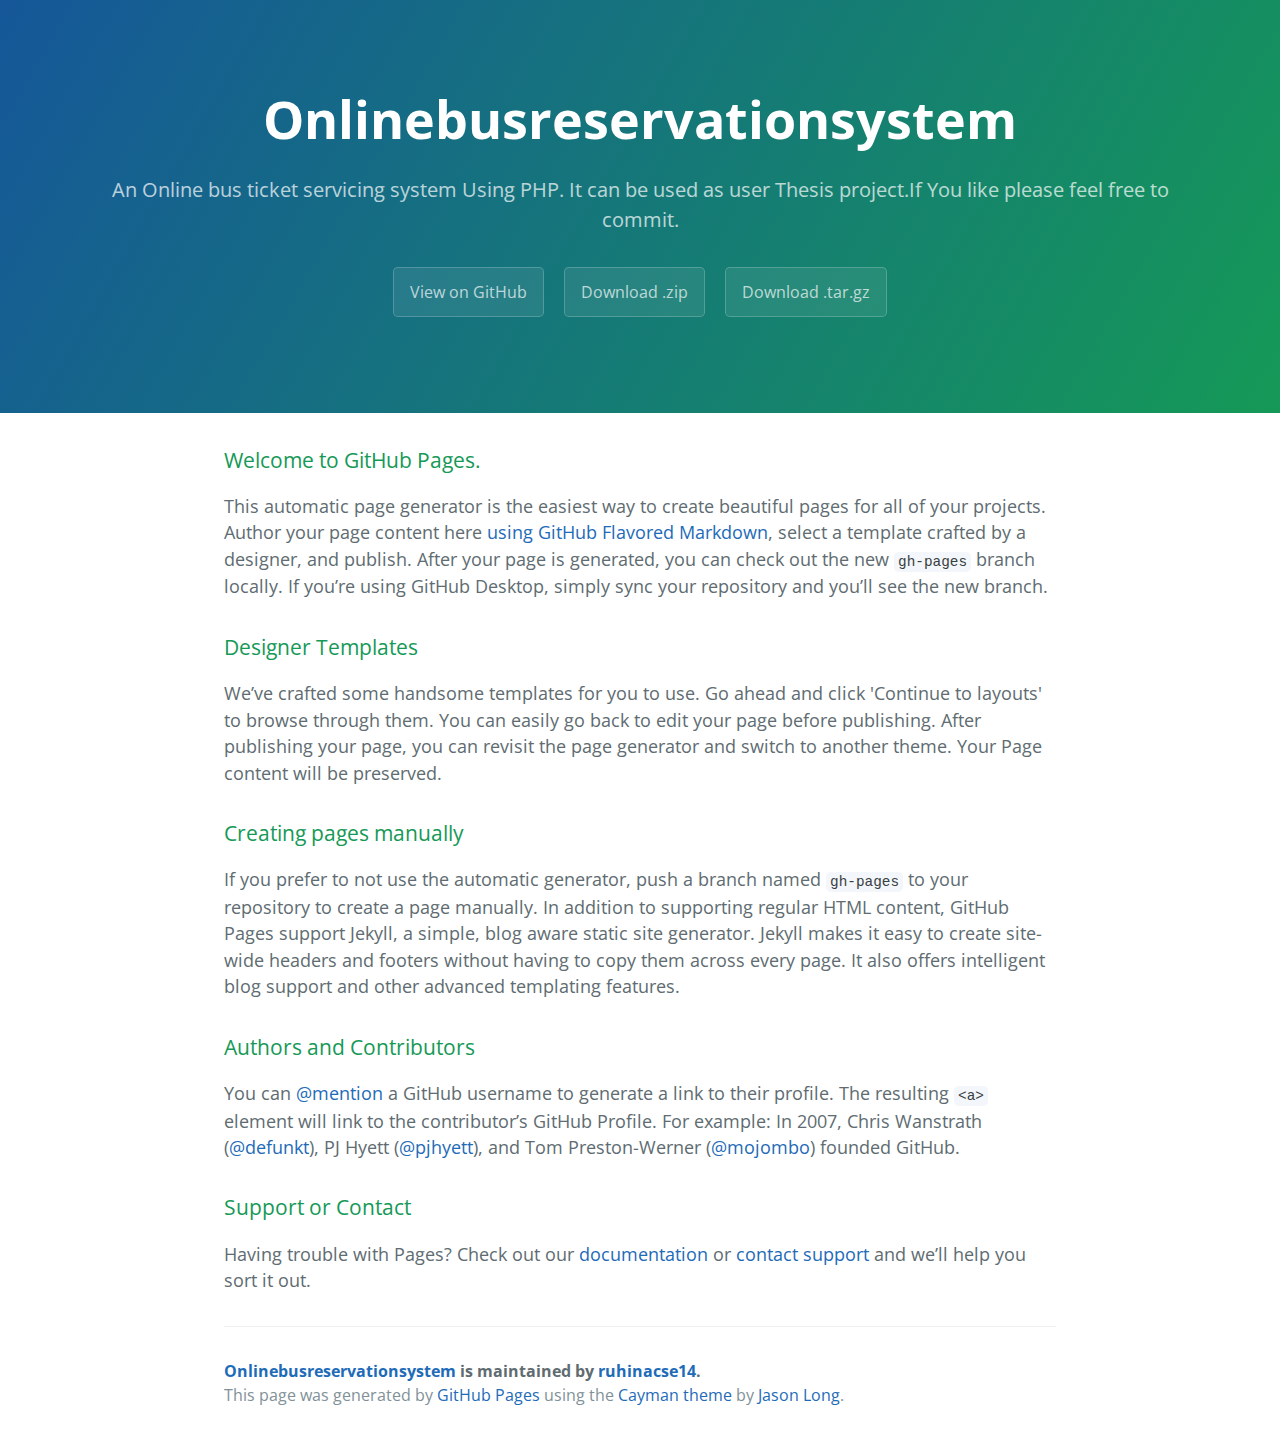
<file: index.html>
<!DOCTYPE html>
<html lang="en-us">
  <head>
    <meta charset="UTF-8">
    <title>Onlinebusreservationsystem by ruhinacse14</title>
    <meta name="viewport" content="width=device-width, initial-scale=1">
    <link rel="stylesheet" type="text/css" href="stylesheets/normalize.css" media="screen">
    <link href='https://fonts.googleapis.com/css?family=Open+Sans:400,700' rel='stylesheet' type='text/css'>
    <link rel="stylesheet" type="text/css" href="stylesheets/stylesheet.css" media="screen">
    <link rel="stylesheet" type="text/css" href="stylesheets/github-light.css" media="screen">
  </head>
  <body>
    <section class="page-header">
      <h1 class="project-name">Onlinebusreservationsystem</h1>
      <h2 class="project-tagline">An Online bus ticket servicing system Using PHP. It can be used as user Thesis project.If You like please feel free to commit. </h2>
      <a href="https://github.com/ruhinacse14/OnlineBusReservationSystem" class="btn">View on GitHub</a>
      <a href="https://github.com/ruhinacse14/OnlineBusReservationSystem/zipball/master" class="btn">Download .zip</a>
      <a href="https://github.com/ruhinacse14/OnlineBusReservationSystem/tarball/master" class="btn">Download .tar.gz</a>
    </section>

    <section class="main-content">
      <h3>
<a id="welcome-to-github-pages" class="anchor" href="#welcome-to-github-pages" aria-hidden="true"><span aria-hidden="true" class="octicon octicon-link"></span></a>Welcome to GitHub Pages.</h3>

<p>This automatic page generator is the easiest way to create beautiful pages for all of your projects. Author your page content here <a href="https://guides.github.com/features/mastering-markdown/">using GitHub Flavored Markdown</a>, select a template crafted by a designer, and publish. After your page is generated, you can check out the new <code>gh-pages</code> branch locally. If you’re using GitHub Desktop, simply sync your repository and you’ll see the new branch.</p>

<h3>
<a id="designer-templates" class="anchor" href="#designer-templates" aria-hidden="true"><span aria-hidden="true" class="octicon octicon-link"></span></a>Designer Templates</h3>

<p>We’ve crafted some handsome templates for you to use. Go ahead and click 'Continue to layouts' to browse through them. You can easily go back to edit your page before publishing. After publishing your page, you can revisit the page generator and switch to another theme. Your Page content will be preserved.</p>

<h3>
<a id="creating-pages-manually" class="anchor" href="#creating-pages-manually" aria-hidden="true"><span aria-hidden="true" class="octicon octicon-link"></span></a>Creating pages manually</h3>

<p>If you prefer to not use the automatic generator, push a branch named <code>gh-pages</code> to your repository to create a page manually. In addition to supporting regular HTML content, GitHub Pages support Jekyll, a simple, blog aware static site generator. Jekyll makes it easy to create site-wide headers and footers without having to copy them across every page. It also offers intelligent blog support and other advanced templating features.</p>

<h3>
<a id="authors-and-contributors" class="anchor" href="#authors-and-contributors" aria-hidden="true"><span aria-hidden="true" class="octicon octicon-link"></span></a>Authors and Contributors</h3>

<p>You can <a href="https://help.github.com/articles/basic-writing-and-formatting-syntax/#mentioning-users-and-teams" class="user-mention">@mention</a> a GitHub username to generate a link to their profile. The resulting <code>&lt;a&gt;</code> element will link to the contributor’s GitHub Profile. For example: In 2007, Chris Wanstrath (<a href="https://github.com/defunkt" class="user-mention">@defunkt</a>), PJ Hyett (<a href="https://github.com/pjhyett" class="user-mention">@pjhyett</a>), and Tom Preston-Werner (<a href="https://github.com/mojombo" class="user-mention">@mojombo</a>) founded GitHub.</p>

<h3>
<a id="support-or-contact" class="anchor" href="#support-or-contact" aria-hidden="true"><span aria-hidden="true" class="octicon octicon-link"></span></a>Support or Contact</h3>

<p>Having trouble with Pages? Check out our <a href="https://help.github.com/pages">documentation</a> or <a href="https://github.com/contact">contact support</a> and we’ll help you sort it out.</p>

      <footer class="site-footer">
        <span class="site-footer-owner"><a href="https://github.com/ruhinacse14/OnlineBusReservationSystem">Onlinebusreservationsystem</a> is maintained by <a href="https://github.com/ruhinacse14">ruhinacse14</a>.</span>

        <span class="site-footer-credits">This page was generated by <a href="https://pages.github.com">GitHub Pages</a> using the <a href="https://github.com/jasonlong/cayman-theme">Cayman theme</a> by <a href="https://twitter.com/jasonlong">Jason Long</a>.</span>
      </footer>

    </section>

  
  </body>
</html>
</file>
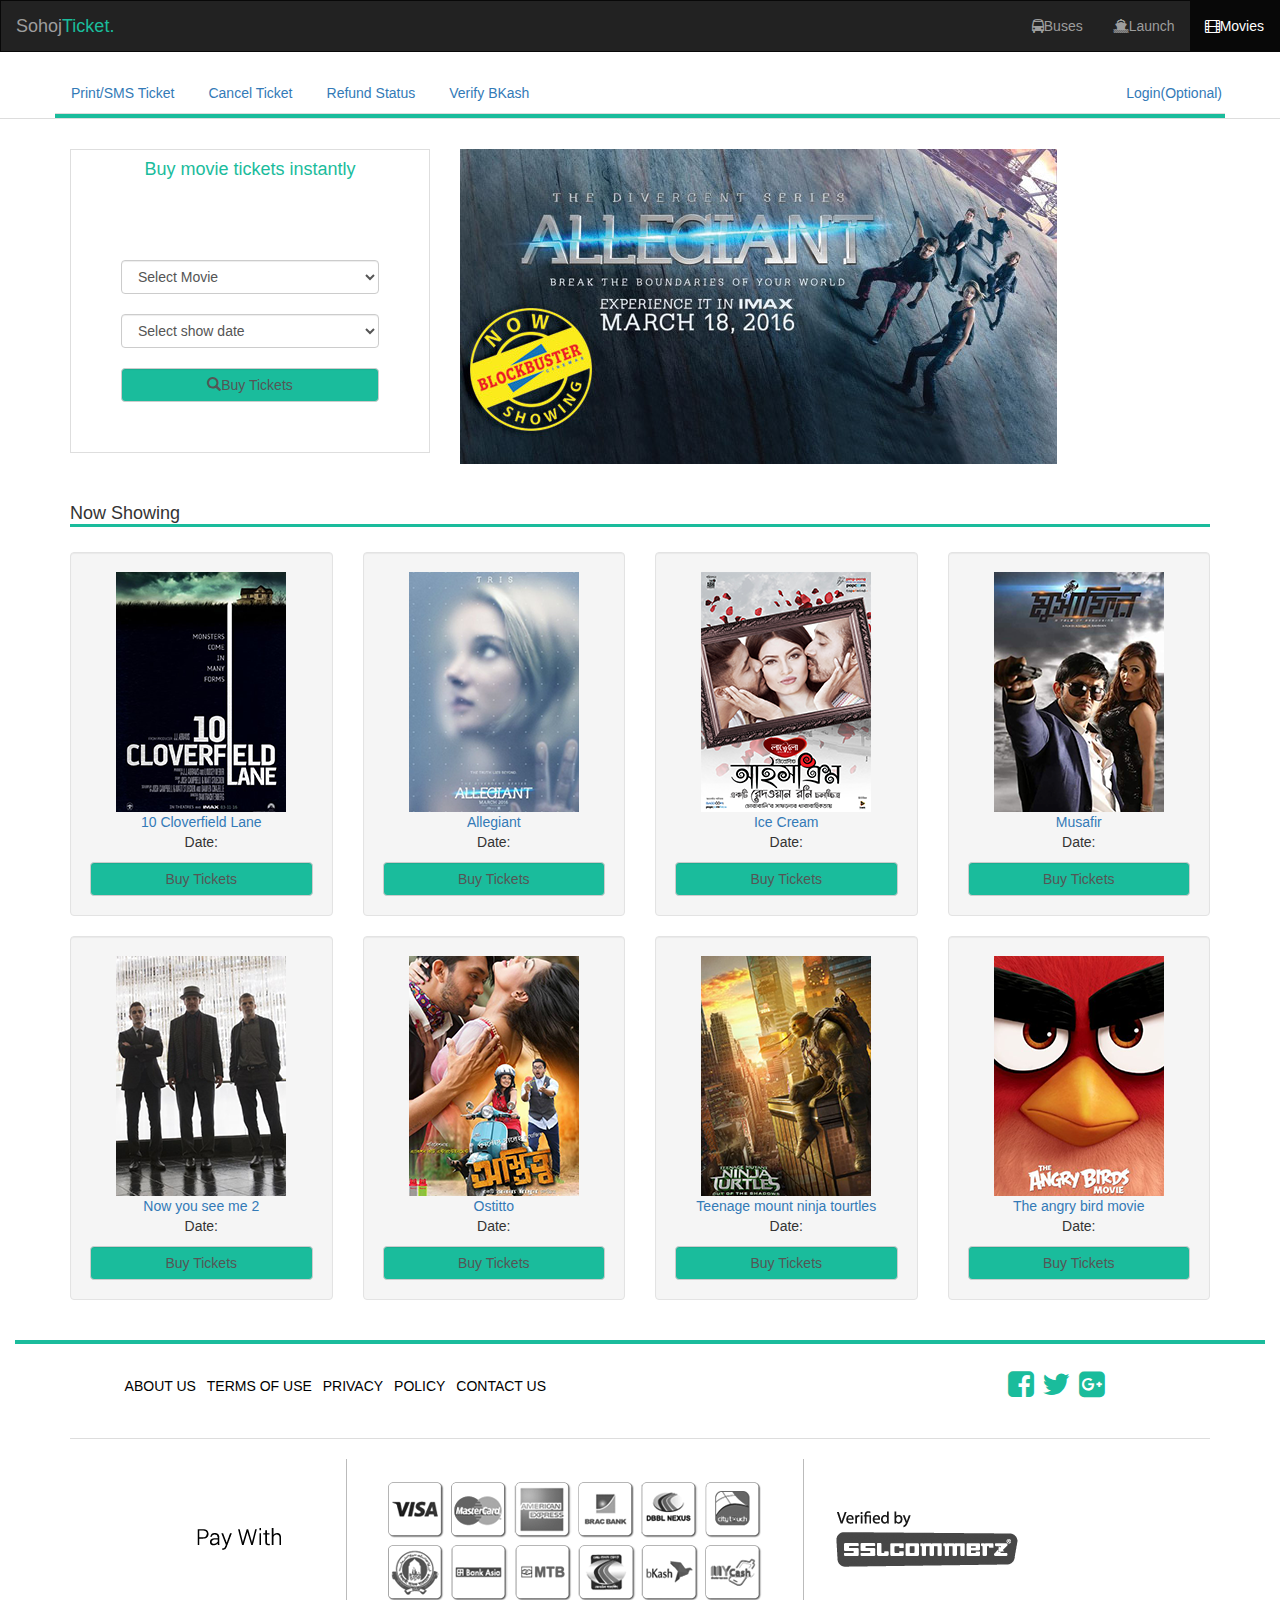
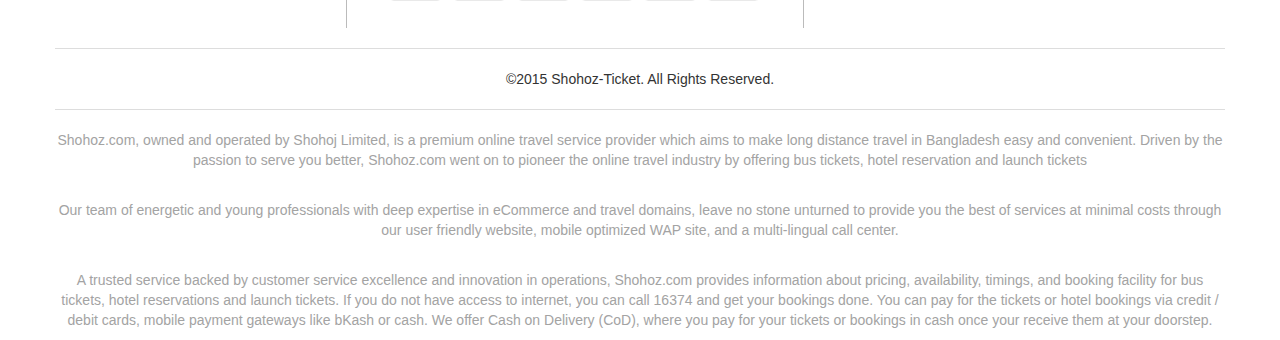
<file: project-1/movies.html>
<!DOCTYPE html>
<html>
  <head>
    <meta charset="utf-8">
    <meta http-equiv="X-UA-Compatible" content="IE=edge">
    <meta name="viewport" content="width=device-width, initial-scale=1">
    <title>Movies</title>
    <link href="css/bootstrap.min.css" rel="stylesheet">
    <link rel="stylesheet" href="css/font-awesome.min.css">
    <link rel="stylesheet" href="css/style.css">
  </head>
  <body>
  	<nav class="navbar navbar-default navbar-inverse">
  		<div class="container-fluid">
    		<div class="navbar-header">
      			<a class="navbar-brand" href="#">Sohoj<span class="text-green">Ticket.</span></a>
    		</div>
    		<ul class="nav navbar-nav navbar-right">
    			<li><a href="index.html" target="_"><i class="fa fa-bus"></i>Buses</a></li>
    			<li><a href="launch.html" target="_"><i class="fa fa-ship"></i>Launch</a></li>
    			<li class="active"><a href=""><i class="fa fa-film"></i>Movies</a></li>
    		</ul>
  		</div>
	</nav>


  <div class="nav-tabs">
    <div class="container">
      <div class="row">
        <div class="col-lg-12">
           <ul class="nav nav-tabs">
              <li role="presentation" class=""><a href="#">Print/SMS Ticket</a></li>
              <li role="presentation"><a href="#">Cancel Ticket</a></li>
              <li role="presentation"><a href="#">Refund Status</a></li>
              <li role="presentation"><a href="#">Verify BKash</a></li>
              <li class="nav-menu navbar-right"><a href="#">Login(Optional)</a></li>
            </ul>
        </div>
      </div>
    </div>
  </div>

  <div class="buy-show">
    <div class="container">
      <div class="row">
        <div class="col-lg-4">
          <div class="instant-buy">
            <h4 class="text-green text-center">Buy movie tickets instantly</h4>
              <form style="padding:50px">
              <select class="form-control"  style="margin:20px 0px;">
                <option>Select Movie</option>
                <option>Captain america civil war</option>
                <option>Ninja turtle</option>
                <option>The dictator</option>
                <option>Minions</option>
                <option>Musafir</option>
              </select>
              <select class="form-control"  style="margin:20px 0px;">
                <option>Select show date</option>
              </select>
              <button type="button" style="background:#1abc9c" class="form-control"><span class="glyphicon glyphicon-search"></span>Buy Tickets</button>
            </form>
            </form>
          </div>
        </div>
        <div class="col-lg-8">
          <div class="carousel slide" data-ride="carousel">
            <div class="carousel-inner">
              <div class="item active">
                <img src="img/movie-slide-1.jpg" class="img-responsive">
              </div>
              <div class="item">
                <img src="img/movie-slide-2.jpg" class="img-responsive">
              </div>
              <div class="item">
                <img src="img/movie-slide-3.jpg" class="img-responsive">
              </div>
            </div>
          </div>
        </div>
      </div>
    </div>
  </div>


  <div class="now-showing">
    <div class="container">
      <div class="row">
        <div class="col-lg-12">
          <h4>Now Showing</h4>
          <div class="row" style="padding-top: 15px;">
            <div class="col-lg-3">
            <div class="well text-center">
              <img src="img/movie-img-1.png">
              <div class="well-footer">
                <a href="#">10 Cloverfield Lane</a>
                  <p>Date:</p>
                  <button type="button" style="background:#1abc9c" class="form-control">Buy Tickets</button>
              </div>
            </div>
            </div>
            <div class="col-lg-3">
              <div class="well text-center">
              <img src="img/movie-img-2.png">
              <div class="well-footer">
                <a href="#">Allegiant</a>
                  <p>Date:</p>
                  <button type="button" style="background:#1abc9c" class="form-control">Buy Tickets</button>
              </div>
            </div>
            </div>
            <div class="col-lg-3">
            <div class="well text-center">
              <img src="img/movie-img-3.png">
              <div class="well-footer">
                <a href="#">Ice Cream</a>
                  <p>Date:</p>
                  <button type="button" style="background:#1abc9c" class="form-control">Buy Tickets</button>
              </div>
            </div></div>
            <div class="col-lg-3">
              <div class="well text-center">
              <img src="img/movie-img-4.png">
              <div class="well-footer">
                <a href="#">Musafir</a>
                  <p>Date:</p>
                  <button type="button" style="background:#1abc9c" class="form-control">Buy Tickets</button>
              </div>
            </div>
            </div>
             <div class="col-lg-3">
              <div class="well text-center">
              <img src="img/movie-img-5.png">
              <div class="well-footer">
                <a href="#">Now you see me 2</a>
                  <p>Date:</p>
                  <button type="button" style="background:#1abc9c" class="form-control">Buy Tickets</button>
              </div>
            </div>
            </div>
             <div class="col-lg-3">
              <div class="well text-center">
              <img src="img/movie-img-6.png">
              <div class="well-footer">
                <a href="#">Ostitto</a>
                  <p>Date:</p>
                  <button type="button" style="background:#1abc9c" class="form-control">Buy Tickets</button>
              </div>
            </div>
            </div>
             <div class="col-lg-3">
              <div class="well text-center">
              <img src="img/movie-img-7.png">
              <div class="well-footer">
                <a href="#">Teenage mount ninja tourtles</a>
                  <p>Date:</p>
                  <button type="button" style="background:#1abc9c" class="form-control">Buy Tickets</button>
              </div>
            </div>
            </div>
             <div class="col-lg-3">
              <div class="well text-center">
              <img src="img/movie-img-8.png">
              <div class="well-footer">
                <a href="#">The angry bird movie </a>
                  <p>Date:</p>
                  <button type="button" style="background:#1abc9c" class="form-control">Buy Tickets</button>
              </div>
            </div>
            </div>
          </div>
        </div>
      </div>
    </div>
  </div>








  <div class="big-footer">
    <div class="container-fluid">
      <div class="row">
        <div class="col-lg-12">
          <hr style="border-color:#1abc9c; border:2px solid #1abc9c;">
        </div>
      </div>
      <div class="col-lg-9">
        <div class="col-lg-offset-1">
          <div class="big-menu">
        <ul>
          <li><a href="#">ABOUT US</a></li>
          <li><a href="#">TERMS OF USE</a></li>
          <li><a href="#">PRIVACY</a></li>
          <li><a href="#">POLICY</a></li>
          <li><a href="#">CONTACT US</a></li>
        </ul>
      </div>
        </div>
      </div>
      <div class="col-lg-2">
        <div class="logo-menu">
          <ul>
            <li><i class="fa fa-facebook-square text-green" aria-hidden="true"></i></li>
            <li><i class="fa fa-twitter text-green" aria-hidden="true"></i></li>
            <li><i class="fa fa-google-plus-square text-green" aria-hidden="true"></i></li>
          </ul>
        </div>
      </div>
    </div>
    <div class="container">
      <div class="row">
        <div class="col-lg-12">
          <hr style="border-color:#dddddd">
        </div>
        <div class="col-lg-offset-1">
          <img src="img/sslcommerz_logo.png" alt="available-paymethod">
        </div>
        <hr style="border-color:#dddddd">
        <div class="footer">
          <p class="text-center">&copy;2015 Shohoz-Ticket. All Rights Reserved. </p>
          <hr style="border-color:#dddddd">
          <div class="footer-content" style="color:#a3a3a3">
            <p class="text-center">
              Shohoz.com, owned and operated by Shohoj Limited, is a premium online travel service provider which aims to make long distance travel in Bangladesh easy and convenient. Driven by the passion to serve you better, Shohoz.com went on to pioneer the online travel industry by offering bus tickets, hotel reservation and launch tickets
            </p><br>
            <p class="text-center">Our team of energetic and young professionals with deep expertise in eCommerce and travel domains, leave no stone unturned to provide you the best of services at minimal costs through our user friendly website, mobile optimized WAP site, and a multi-lingual call center. </p><br>
            <p class="text-center">A trusted service backed by customer service excellence and innovation in operations, Shohoz.com provides information about pricing, availability, timings, and booking facility for bus tickets, hotel reservations and launch tickets. If you do not have access to internet, you can call 16374 and get your bookings done. You can pay for the tickets or hotel bookings via credit / debit cards, mobile payment gateways like bKash or cash. We offer Cash on Delivery (CoD), where you pay for your tickets or bookings in cash once your receive them at your doorstep. </p>
          </div>
        </div>
      </div>
      </div>
    </div>
  </div>



    <script src="js/jquery.min.js"></script>
    <script src="js/bootstrap.min.js"></script>
  </body>
</html>
</file>
<file: stylesheets/stylesheet.css>
* {
  box-sizing: border-box; }

body {
  padding: 0;
  margin: 0;
  font-family: "Open Sans", "Helvetica Neue", Helvetica, Arial, sans-serif;
  font-size: 16px;
  line-height: 1.5;
  color: #606c71; }

a {
  color: #1e6bb8;
  text-decoration: none; }
  a:hover {
    text-decoration: underline; }

.btn {
  display: inline-block;
  margin-bottom: 1rem;
  color: rgba(255, 255, 255, 0.7);
  background-color: rgba(255, 255, 255, 0.08);
  border-color: rgba(255, 255, 255, 0.2);
  border-style: solid;
  border-width: 1px;
  border-radius: 0.3rem;
  transition: color 0.2s, background-color 0.2s, border-color 0.2s; }
  .btn + .btn {
    margin-left: 1rem; }

.btn:hover {
  color: rgba(255, 255, 255, 0.8);
  text-decoration: none;
  background-color: rgba(255, 255, 255, 0.2);
  border-color: rgba(255, 255, 255, 0.3); }

@media screen and (min-width: 64em) {
  .btn {
    padding: 0.75rem 1rem; } }

@media screen and (min-width: 42em) and (max-width: 64em) {
  .btn {
    padding: 0.6rem 0.9rem;
    font-size: 0.9rem; } }

@media screen and (max-width: 42em) {
  .btn {
    display: block;
    width: 100%;
    padding: 0.75rem;
    font-size: 0.9rem; }
    .btn + .btn {
      margin-top: 1rem;
      margin-left: 0; } }

.page-header {
  color: #fff;
  text-align: center;
  background-color: #159957;
  background-image: linear-gradient(120deg, #155799, #159957); }

@media screen and (min-width: 64em) {
  .page-header {
    padding: 5rem 6rem; } }

@media screen and (min-width: 42em) and (max-width: 64em) {
  .page-header {
    padding: 3rem 4rem; } }

@media screen and (max-width: 42em) {
  .page-header {
    padding: 2rem 1rem; } }

.project-name {
  margin-top: 0;
  margin-bottom: 0.1rem; }

@media screen and (min-width: 64em) {
  .project-name {
    font-size: 3.25rem; } }

@media screen and (min-width: 42em) and (max-width: 64em) {
  .project-name {
    font-size: 2.25rem; } }

@media screen and (max-width: 42em) {
  .project-name {
    font-size: 1.75rem; } }

.project-tagline {
  margin-bottom: 2rem;
  font-weight: normal;
  opacity: 0.7; }

@media screen and (min-width: 64em) {
  .project-tagline {
    font-size: 1.25rem; } }

@media screen and (min-width: 42em) and (max-width: 64em) {
  .project-tagline {
    font-size: 1.15rem; } }

@media screen and (max-width: 42em) {
  .project-tagline {
    font-size: 1rem; } }

.main-content :first-child {
  margin-top: 0; }
.main-content img {
  max-width: 100%; }
.main-content h1, .main-content h2, .main-content h3, .main-content h4, .main-content h5, .main-content h6 {
  margin-top: 2rem;
  margin-bottom: 1rem;
  font-weight: normal;
  color: #159957; }
.main-content p {
  margin-bottom: 1em; }
.main-content code {
  padding: 2px 4px;
  font-family: Consolas, "Liberation Mono", Menlo, Courier, monospace;
  font-size: 0.9rem;
  color: #383e41;
  background-color: #f3f6fa;
  border-radius: 0.3rem; }
.main-content pre {
  padding: 0.8rem;
  margin-top: 0;
  margin-bottom: 1rem;
  font: 1rem Consolas, "Liberation Mono", Menlo, Courier, monospace;
  color: #567482;
  word-wrap: normal;
  background-color: #f3f6fa;
  border: solid 1px #dce6f0;
  border-radius: 0.3rem; }
  .main-content pre > code {
    padding: 0;
    margin: 0;
    font-size: 0.9rem;
    color: #567482;
    word-break: normal;
    white-space: pre;
    background: transparent;
    border: 0; }
.main-content .highlight {
  margin-bottom: 1rem; }
  .main-content .highlight pre {
    margin-bottom: 0;
    word-break: normal; }
.main-content .highlight pre, .main-content pre {
  padding: 0.8rem;
  overflow: auto;
  font-size: 0.9rem;
  line-height: 1.45;
  border-radius: 0.3rem; }
.main-content pre code, .main-content pre tt {
  display: inline;
  max-width: initial;
  padding: 0;
  margin: 0;
  overflow: initial;
  line-height: inherit;
  word-wrap: normal;
  background-color: transparent;
  border: 0; }
  .main-content pre code:before, .main-content pre code:after, .main-content pre tt:before, .main-content pre tt:after {
    content: normal; }
.main-content ul, .main-content ol {
  margin-top: 0; }
.main-content blockquote {
  padding: 0 1rem;
  margin-left: 0;
  color: #819198;
  border-left: 0.3rem solid #dce6f0; }
  .main-content blockquote > :first-child {
    margin-top: 0; }
  .main-content blockquote > :last-child {
    margin-bottom: 0; }
.main-content table {
  display: block;
  width: 100%;
  overflow: auto;
  word-break: normal;
  word-break: keep-all; }
  .main-content table th {
    font-weight: bold; }
  .main-content table th, .main-content table td {
    padding: 0.5rem 1rem;
    border: 1px solid #e9ebec; }
.main-content dl {
  padding: 0; }
  .main-content dl dt {
    padding: 0;
    margin-top: 1rem;
    font-size: 1rem;
    font-weight: bold; }
  .main-content dl dd {
    padding: 0;
    margin-bottom: 1rem; }
.main-content hr {
  height: 2px;
  padding: 0;
  margin: 1rem 0;
  background-color: #eff0f1;
  border: 0; }

@media screen and (min-width: 64em) {
  .main-content {
    max-width: 64rem;
    padding: 2rem 6rem;
    margin: 0 auto;
    font-size: 1.1rem; } }

@media screen and (min-width: 42em) and (max-width: 64em) {
  .main-content {
    padding: 2rem 4rem;
    font-size: 1.1rem; } }

@media screen and (max-width: 42em) {
  .main-content {
    padding: 2rem 1rem;
    font-size: 1rem; } }

.site-footer {
  padding-top: 2rem;
  margin-top: 2rem;
  border-top: solid 1px #eff0f1; }

.site-footer-owner {
  display: block;
  font-weight: bold; }

.site-footer-credits {
  color: #819198; }

@media screen and (min-width: 64em) {
  .site-footer {
    font-size: 1rem; } }

@media screen and (min-width: 42em) and (max-width: 64em) {
  .site-footer {
    font-size: 1rem; } }

@media screen and (max-width: 42em) {
  .site-footer {
    font-size: 0.9rem; } }
</file>
<file: stylesheets/github-light.css>
/*
The MIT License (MIT)

Copyright (c) 2015 GitHub, Inc.

Permission is hereby granted, free of charge, to any person obtaining a copy
of this software and associated documentation files (the "Software"), to deal
in the Software without restriction, including without limitation the rights
to use, copy, modify, merge, publish, distribute, sublicense, and/or sell
copies of the Software, and to permit persons to whom the Software is
furnished to do so, subject to the following conditions:

The above copyright notice and this permission notice shall be included in all
copies or substantial portions of the Software.

THE SOFTWARE IS PROVIDED "AS IS", WITHOUT WARRANTY OF ANY KIND, EXPRESS OR
IMPLIED, INCLUDING BUT NOT LIMITED TO THE WARRANTIES OF MERCHANTABILITY,
FITNESS FOR A PARTICULAR PURPOSE AND NONINFRINGEMENT. IN NO EVENT SHALL THE
AUTHORS OR COPYRIGHT HOLDERS BE LIABLE FOR ANY CLAIM, DAMAGES OR OTHER
LIABILITY, WHETHER IN AN ACTION OF CONTRACT, TORT OR OTHERWISE, ARISING FROM,
OUT OF OR IN CONNECTION WITH THE SOFTWARE OR THE USE OR OTHER DEALINGS IN THE
SOFTWARE.

*/

.pl-c /* comment */ {
  color: #969896;
}

.pl-c1      /* constant, markup.raw, meta.diff.header, meta.module-reference, meta.property-name, support, support.constant, support.variable, variable.other.constant */,
.pl-s .pl-v /* string variable */ {
  color: #0086b3;
}

.pl-e  /* entity */,
.pl-en /* entity.name */ {
  color: #795da3;
}

.pl-s .pl-s1 /* string source */,
.pl-smi      /* storage.modifier.import, storage.modifier.package, storage.type.java, variable.other, variable.parameter.function */ {
  color: #333;
}

.pl-ent /* entity.name.tag */ {
  color: #63a35c;
}

.pl-k /* keyword, storage, storage.type */ {
  color: #a71d5d;
}

.pl-pds              /* punctuation.definition.string, string.regexp.character-class */,
.pl-s                /* string */,
.pl-s .pl-pse .pl-s1 /* string punctuation.section.embedded source */,
.pl-sr               /* string.regexp */,
.pl-sr .pl-cce       /* string.regexp constant.character.escape */,
.pl-sr .pl-sra       /* string.regexp string.regexp.arbitrary-repitition */,
.pl-sr .pl-sre       /* string.regexp source.ruby.embedded */ {
  color: #183691;
}

.pl-v /* variable */ {
  color: #ed6a43;
}

.pl-id /* invalid.deprecated */ {
  color: #b52a1d;
}

.pl-ii /* invalid.illegal */ {
  background-color: #b52a1d;
  color: #f8f8f8;
}

.pl-sr .pl-cce /* string.regexp constant.character.escape */ {
  color: #63a35c;
  font-weight: bold;
}

.pl-ml /* markup.list */ {
  color: #693a17;
}

.pl-mh        /* markup.heading */,
.pl-mh .pl-en /* markup.heading entity.name */,
.pl-ms        /* meta.separator */ {
  color: #1d3e81;
  font-weight: bold;
}

.pl-mq /* markup.quote */ {
  color: #008080;
}

.pl-mi /* markup.italic */ {
  color: #333;
  font-style: italic;
}

.pl-mb /* markup.bold */ {
  color: #333;
  font-weight: bold;
}

.pl-md /* markup.deleted, meta.diff.header.from-file */ {
  background-color: #ffecec;
  color: #bd2c00;
}

.pl-mi1 /* markup.inserted, meta.diff.header.to-file */ {
  background-color: #eaffea;
  color: #55a532;
}

.pl-mdr /* meta.diff.range */ {
  color: #795da3;
  font-weight: bold;
}

.pl-mo /* meta.output */ {
  color: #1d3e81;
}
</file>
<file: project-1/css/style.css>
body{
	font-family: 'Open Sans', sans-serif;
	width: 100%;
	height: 100%;
}
.navbar{
	border-radius: 0px;
}
.text-green{
	color: #1abc9c;
}
.text-default{
	color: black;
}
.nav-tabs .col-lg-12{
	padding: 0px; margin: 0px;
	border-bottom: 4px solid #1abc9c;
}
.ticket-pick{
	padding-top: 30px;
}
.mid-content{

}
.pick-form{
	padding-top: 20px;
}
.ad-section{
	border: 4px solid #1abc9c;
	width: 100%;
	overflow: hidden;
}
.why-buy{
	padding: 40px 0px;
	background-color: #fbfbfb;
}
.first-whybuy ul li{
	list-style-type: square;
	color: #1abc9c;
}
.first-whybuy h4{
	padding-bottom: 15px;
}
.scnd-whybuy h4{
	padding-bottom: 15px;
}
.bus-operator{
	padding-bottom: 20px;
}
.operator ul{
	list-style-type: none;
}
.operator ul li{
	float: left;
}
.works-section{
	border: 1px solid #1abc9c;
	padding: 20px;
}
.works-section ul{
	list-style-type: square;
}
.available-route ul{
	list-style-type: none;
}
.big-menu ul{
	list-style-type: none;
	padding: 12px;
}
.big-menu ul li{
	display: inline;
	margin-left: 7px;
}
.big-menu ul li a{
	color: black;
}
.big-menu ul li a:hover{
	color: #1abc9c;
}
.logo-menu ul{
	list-style-type: none;
}
.logo-menu ul li{
	display: inline;
	font-size: 30px;
	letter-spacing: 5px;
}


/* Movies section css */
.buy-show{
	padding: 30px 0px;
}
.instant-buy{
	border: 1px solid #dedede;
}
.now-showing h4{
	border-bottom: 3px solid #1abc9c;
}
</file>
